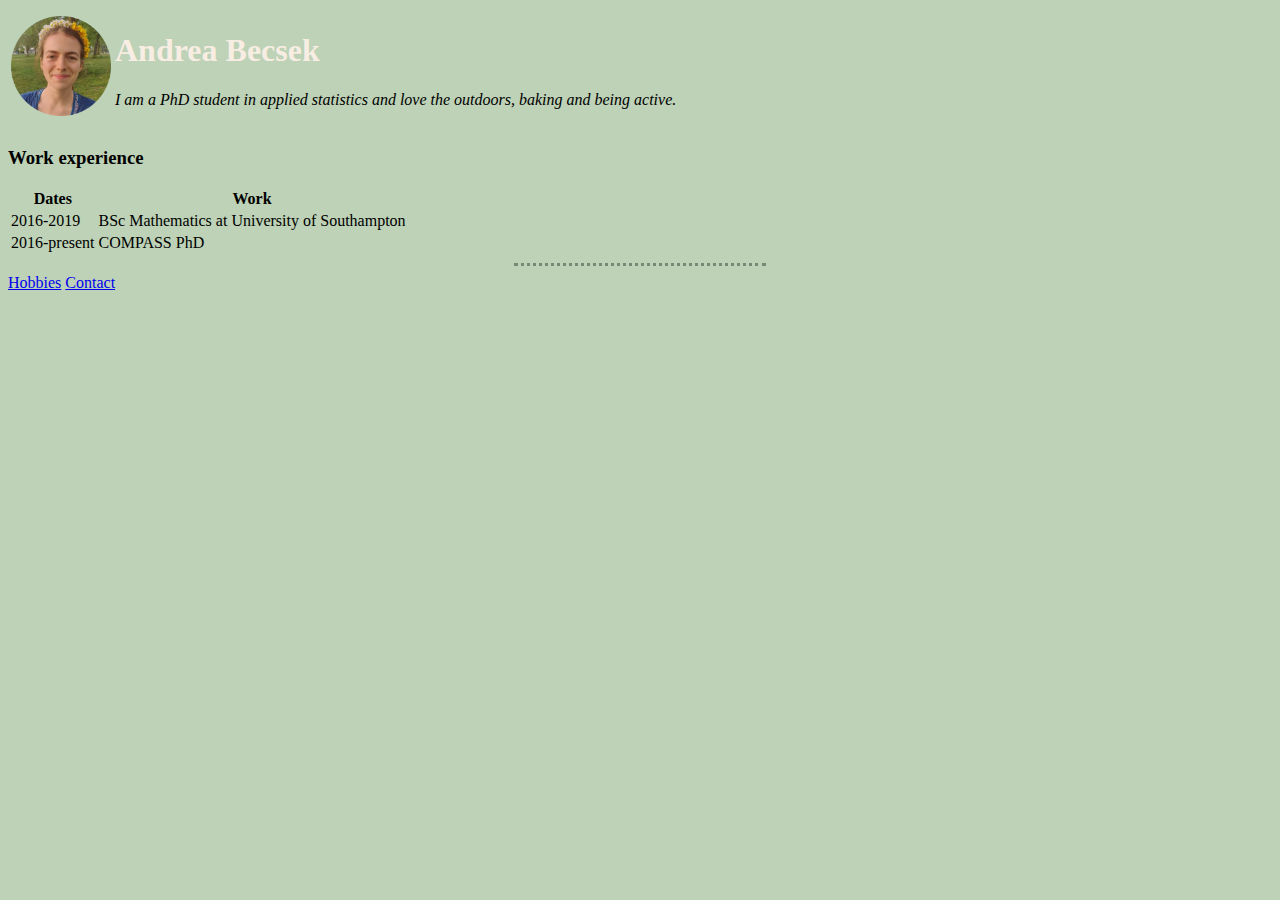
<file: index.html>
<!DOCTYPE html>
<html lang="en" dir="ltr">

<head>
  <meta charset="utf-8">
  <title>Andrea's first website</title>
  <link rel="stylesheet" href="css/styles.css">
</head>

<body>
  <table padding: 30px>
    <tr>
      <td> <img width="100" src="profile-photo-modified.png" />
      </td>
      <td>
        <h1> Andrea Becsek</h1>
        <p><em>
            I am a PhD student in applied statistics and love the outdoors, baking and being active.
          </em>
        </p>
      </td>
    </tr>
  </table>


  <h3>Work experience</h3>
  <table >
    <thead>
      <tr>
        <th>Dates</th>
        <th>Work</th>
      </tr>
    </thead>
    <tbody>
      <tr>
        <td>2016-2019</td>
        <td>BSc Mathematics at University of Southampton</td>
      </tr>
      <tr>
        <td>2016-present</td>
        <td>COMPASS PhD</td>
      </tr>
    </tbody>

  </table>

  <hr>
  <a href="hobbies.html">Hobbies</a>
  <a href="contact.html">Contact</a>
</body>

</html>
</file>
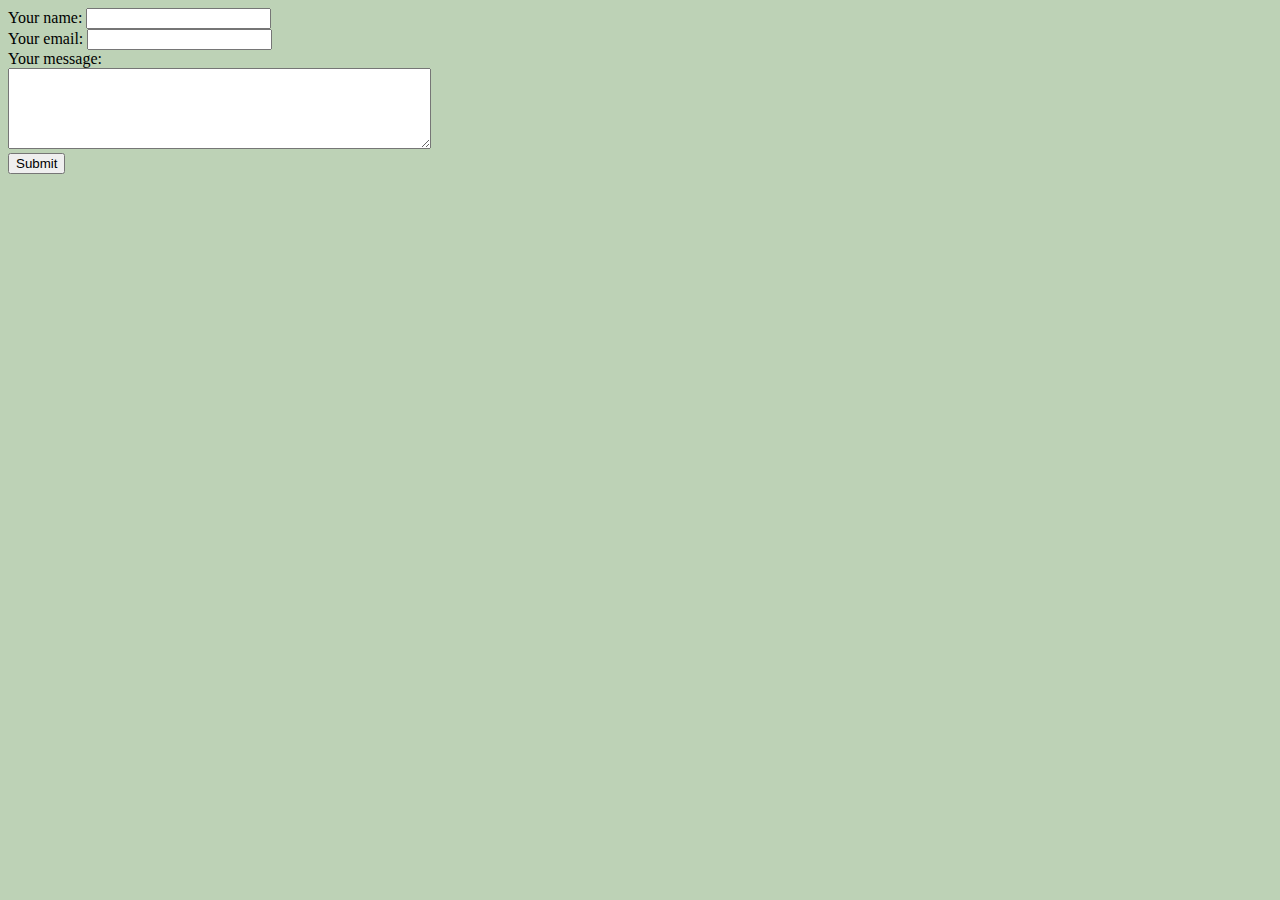
<file: contact.html>
<!DOCTYPE html>
<html lang="en" dir="ltr">
  <head>
    <meta charset="utf-8">
    <title></title>
    <link rel="stylesheet" href="css/styles.css">

  </head>
  <body>
  <form class="" action="mailto:joe@example.com?subject=feedback" method="post">
    <label>Your name:</label>
    <input type="text" name="" value=""><br>
    <label>Your email:</label>
    <input type="email" name="" value=""><br>
    <label>Your message:</label><br>
    <textarea name="name" rows="5" cols="50"></textarea><br>
    <input type="submit" name="" value="Submit">
  </form>
  </body>
</html>
</file>
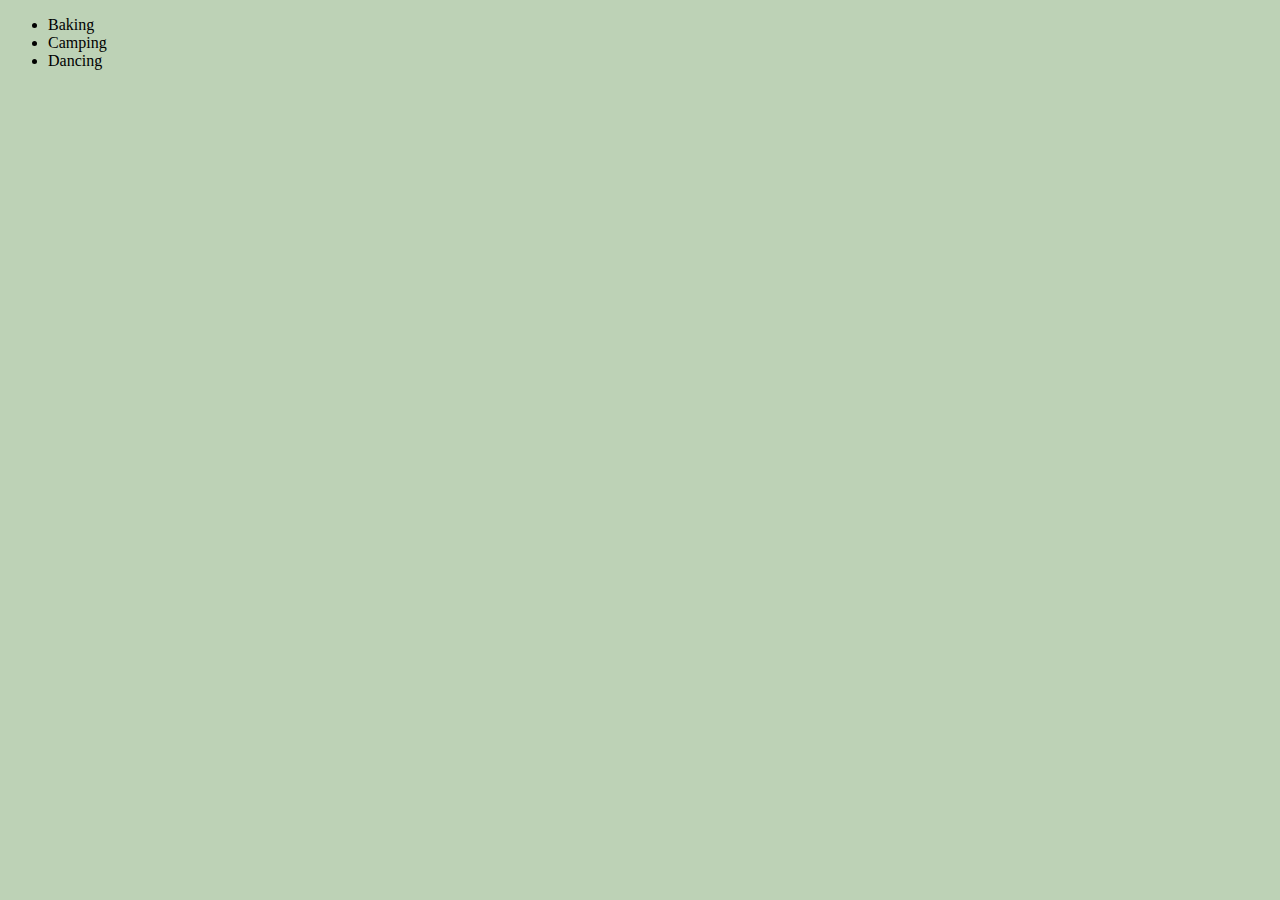
<file: hobbies.html>
<!DOCTYPE html>
<html lang="en" dir="ltr">
  <head>
    <meta charset="utf-8">
    <title></title>
    <link rel="stylesheet" href="css/styles.css">
  </head>
  <body>
    <ul>
      <li>
        Baking
      </li>
      <li>
        Camping
      </li>
      <li>
        Dancing
      </li>
    </ul>
  </body>
</html>
</file>
<file: css/styles.css>
body {
  background-color: #BDD2B6;
}

hr {
  border-style: none ;
  border-color: #798777;
  border-top-style: dotted;
  border-width: 3px;
  /* border-top: 2px dotted ; */
  /* height: 0px; */
  width: 20%;
}

h1 {
  color: #F8EDE3;
}
</file>
